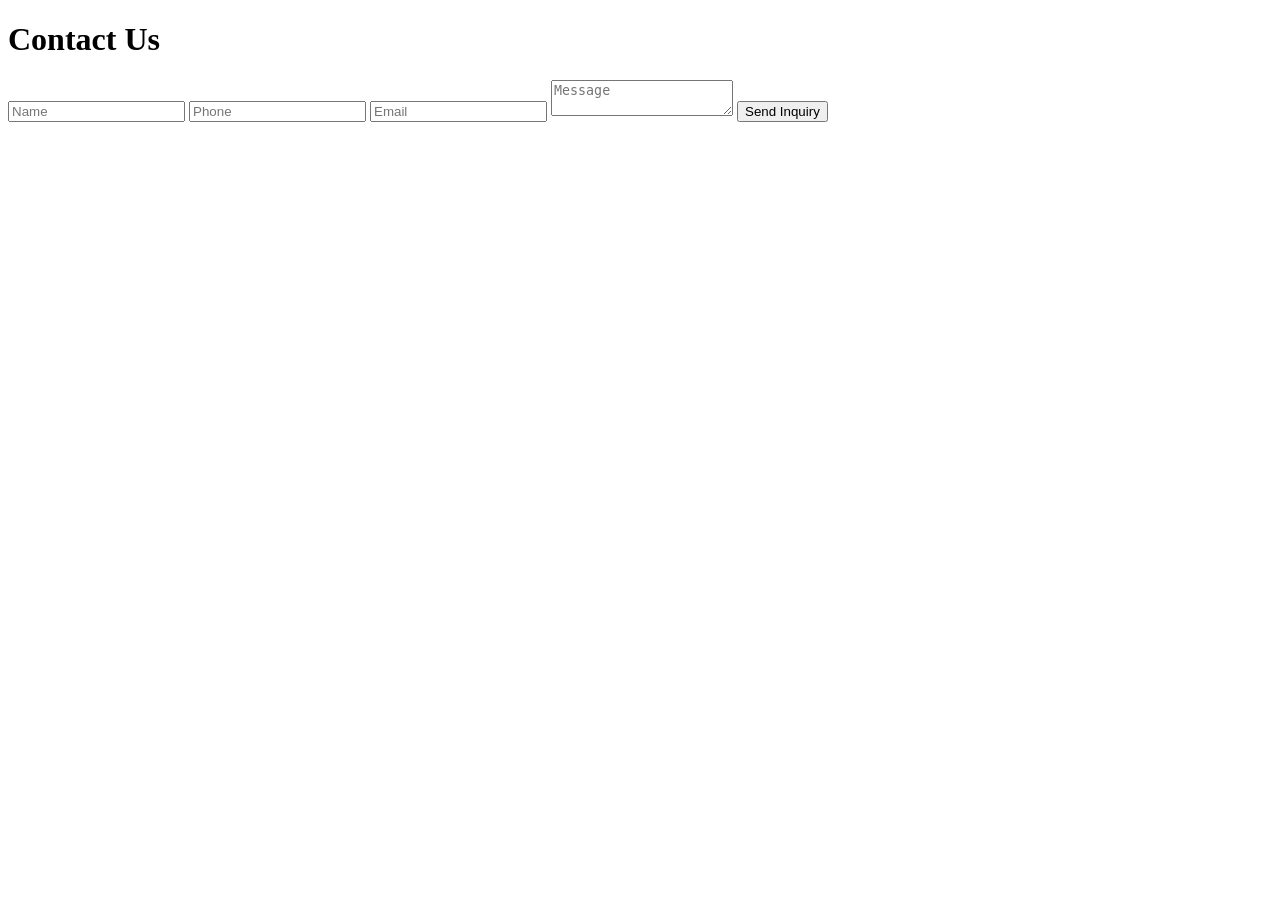
<file: contact.html>
<!DOCTYPE html>
<html>
<head>

<title>Contact Beast AI Labs</title>

<link rel="stylesheet" href="style.css">

</head>

<body>

<h1>Contact Us</h1>

<form onsubmit="sendMail(); return false;">

<input id="name" placeholder="Name" required>

<input id="phone" placeholder="Phone" required>

<input id="email" placeholder="Email" required>

<textarea id="message" placeholder="Message"></textarea>

<button type="submit">Send Inquiry</button>

</form>

<script>

function sendMail(){

const name=document.getElementById("name").value
const phone=document.getElementById("phone").value
const email=document.getElementById("email").value
const message=document.getElementById("message").value

window.location.href =
`mailto:Addie92sunny@gmail.com?subject=Website Inquiry&body=
Name:${name}
Phone:${phone}
Email:${email}
Message:${message}`

}

</script>

</body>
</html>
</file>
<file: style.css>
#products{
display:flex;
gap:30px;
flex-wrap:wrap;
justify-content:center;
}

.productCard{
width:260px;
background:#111;
padding:20px;
border-radius:10px;
text-align:center;
}

.productImage{
width:100%;
border-radius:8px;
margin-bottom:10px;
}
</file>
